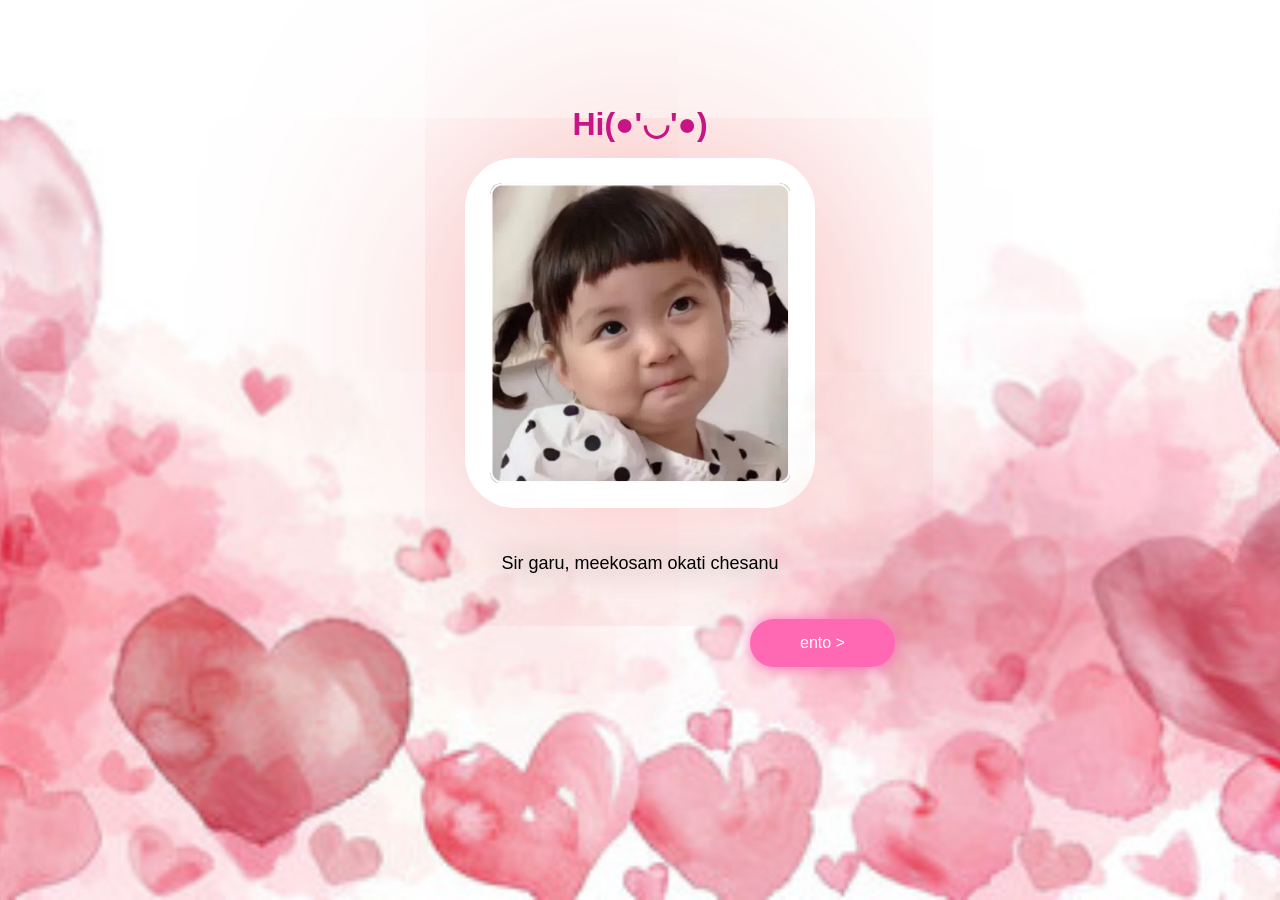
<file: index.html>
<!DOCTYPE html>
<html lang="en">
<head>
    <meta charset="UTF-8">
    <meta name="viewport" content="width=device-width, initial-scale=1.0">
    <link rel="stylesheet" href="styling.css">
    <title>Digital Gift</title>
    <style>
        * {
    margin: 30px;
    padding: 15px;
    box-sizing: border-box;
    font-family: Arial, sans-serif;
   

}
body{
     background: url(symbol.2.jpg);
    backdrop-filter: blur(1px);
    background-repeat: no-repeat;
    background-position: center;
    background-attachment: fixed;
    background-size: cover;
}
h1{
    display: block;
    margin-top: auto;
    margin-left: auto;
    margin-right: auto;
    margin-bottom: auto;
    color:mediumvioletred ;
}
img{
    border-radius: 50px;
    box-sizing: 10cm;
    display: block;
    margin-top: auto;
    margin-left: auto;
    margin-right: auto;
    margin-bottom: auto;
    height: 350px;
    transition: 0.3s;
    box-shadow: 0 0 50cm rgba(233, 7, 7, 0.375);
    
}
p{
   
    display: block;
    font-style: normal;
    font-family:Verdana, Geneva, Tahoma, sans-serif;
    margin-left: auto;
    margin-right: auto;
    margin-top: 100;
    font-size: large;

    filter:drop-shadow(0 0 15px grey)
}
a{
    text-decoration: none ;
    color: white;
}
button{
    display: block;
    margin-bottom: auto;
    margin-left: 60%;
  
    padding:  15px 5px;
    border: none;
    border-radius: 30px;
    background: hotpink;
    box-shadow: 0 0 15px hotpink;
    color: white;
    font-size: 1rem;
    cursor: pointer;
    transition: 0.3s;
    
}

    </style>
</head>
<body>
    <h1 style="text-align: center;">Hi(●'◡'●)</h1>
    
    <img src="sticker01.png" alt="img1" height="200">
    <p style="text-align: center;">Sir garu, meekosam okati chesanu </p>
    <button onclick="page2.html"><a href="page2.html"> ento ></a>
        
    </button>
</body>
</html>
</file>
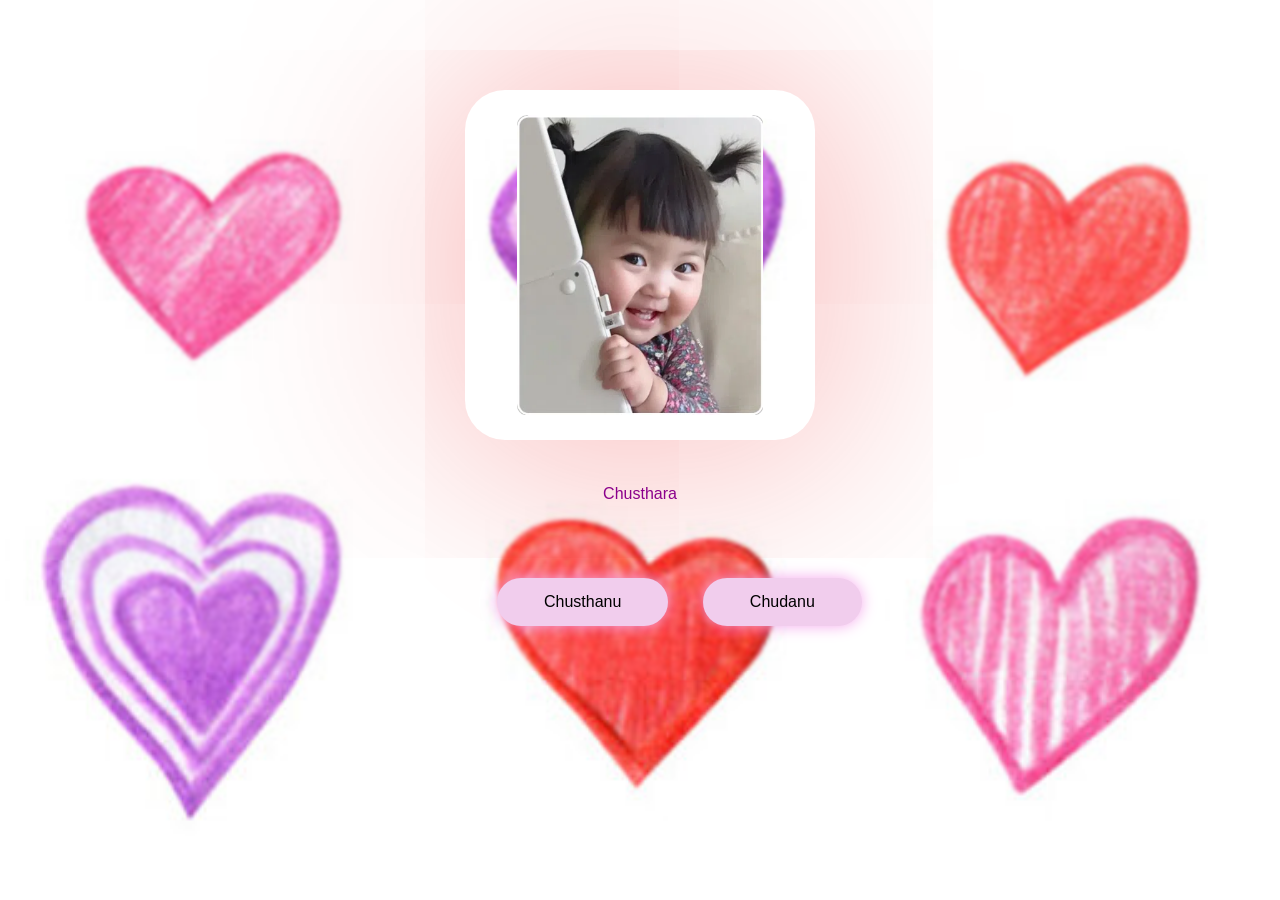
<file: page2.html>
<!DOCTYPE html>
<html lang="en">
<head>
    <meta charset="UTF-8">
    <meta name="viewport" content="width=device-width, initial-scale=1.0">
    <title>15201314</title>
    <link rel="stylesheet" href="styles.css">
</head>
<body>
    <img src="sticker02.png" alt="img2" height="200">
    <p style="text-align: center;">Chusthara</p>
    <button id="Chusthanu"  onclick="page4.html"><a href="page4.html">Chusthanu</a></button>
    <button onclick="page3.html" id="chudanu"><a href="page3.html">Chudanu</a></button>
</body>
</html>
</file>
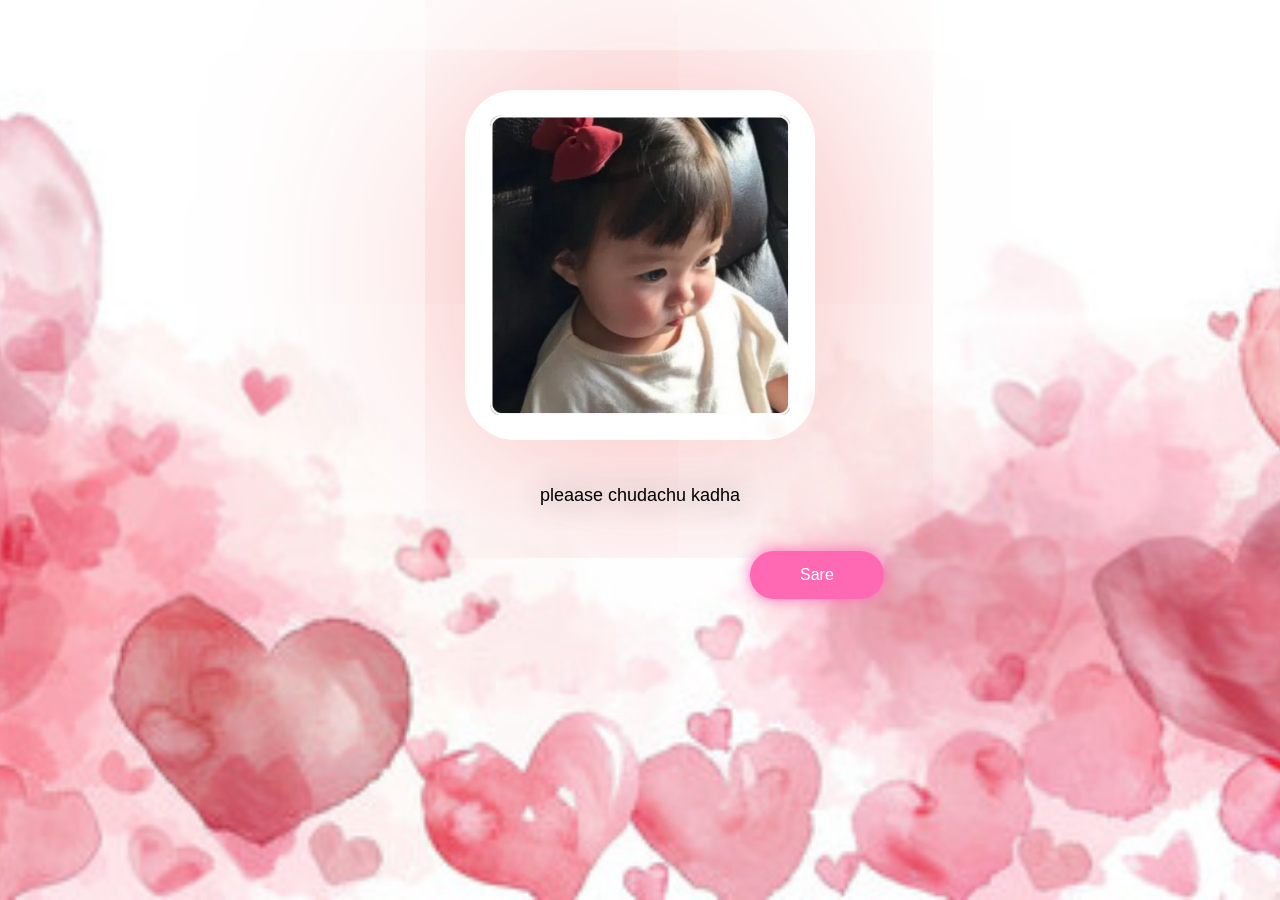
<file: page3.html>
<!DOCTYPE html>
<html lang="en">
<head>
    <meta charset="UTF-8">
    <meta name="viewport" content="width=device-width, initial-scale=1.0">
    <title>15201314</title>
    <link rel="stylesheet" href="styling.css">
</head>
<body>
    <img src="sticker03.png" alt="img2" height="200">
    <p style="text-align: center;">pleaase chudachu kadha</p>
    <button onclick="page4.html"><a href="page4.html">Sare</a></button>
</body>
</html>
</file>
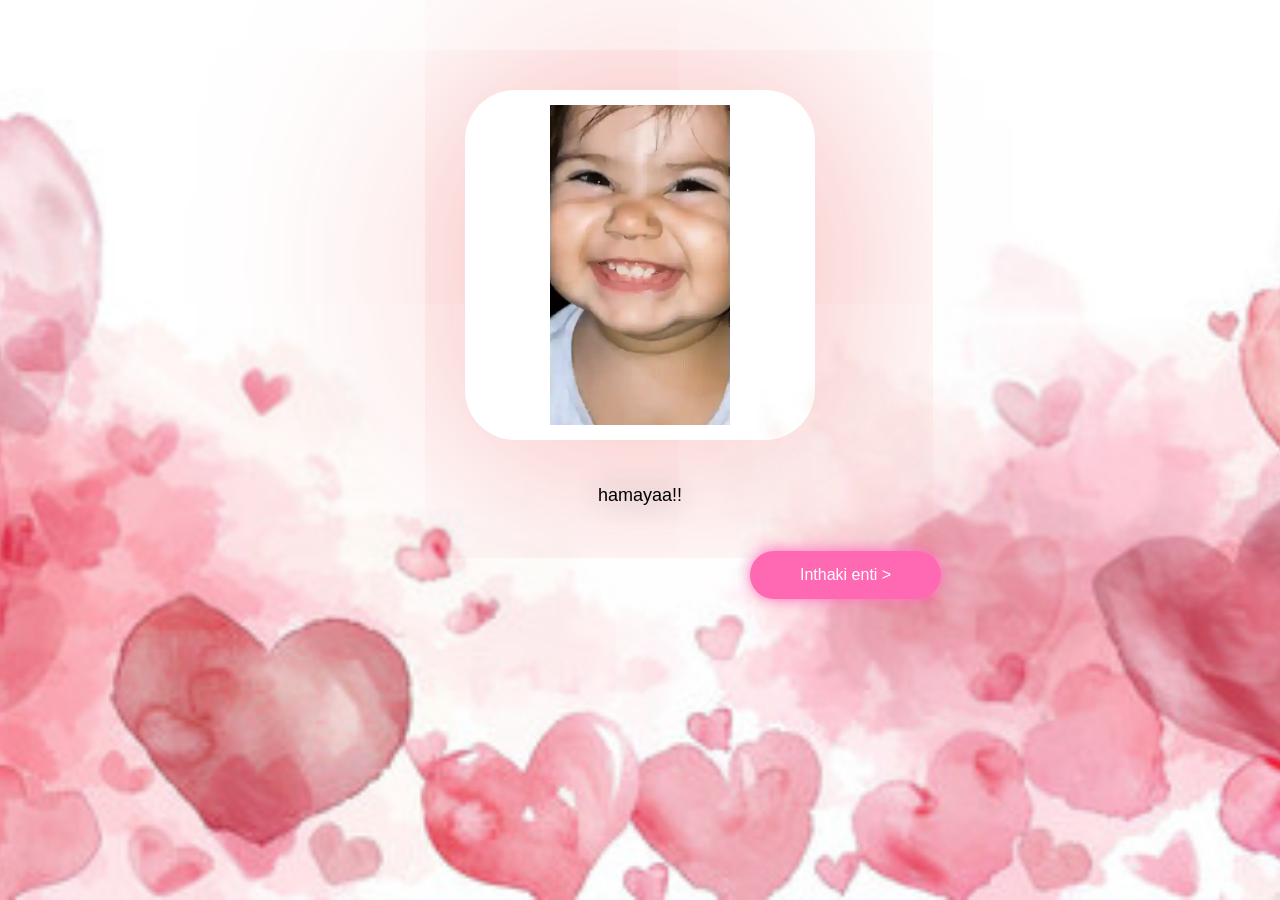
<file: page4.html>
<!DOCTYPE html>
<html lang="en">
<head>
    <meta charset="UTF-8">
    <meta name="viewport" content="width=device-width, initial-scale=1.0">
    <title>15201314</title>
    <link rel="stylesheet" href="styling.css">
</head>
<body>
    <img src="sticker04.png" alt="img4" height="200">
    <p style="text-align: center;">hamayaa!!</p>
    <button onclick="page5.html"><a href="page5.html">Inthaki enti ></a></button>
</body>
</html>
</file>
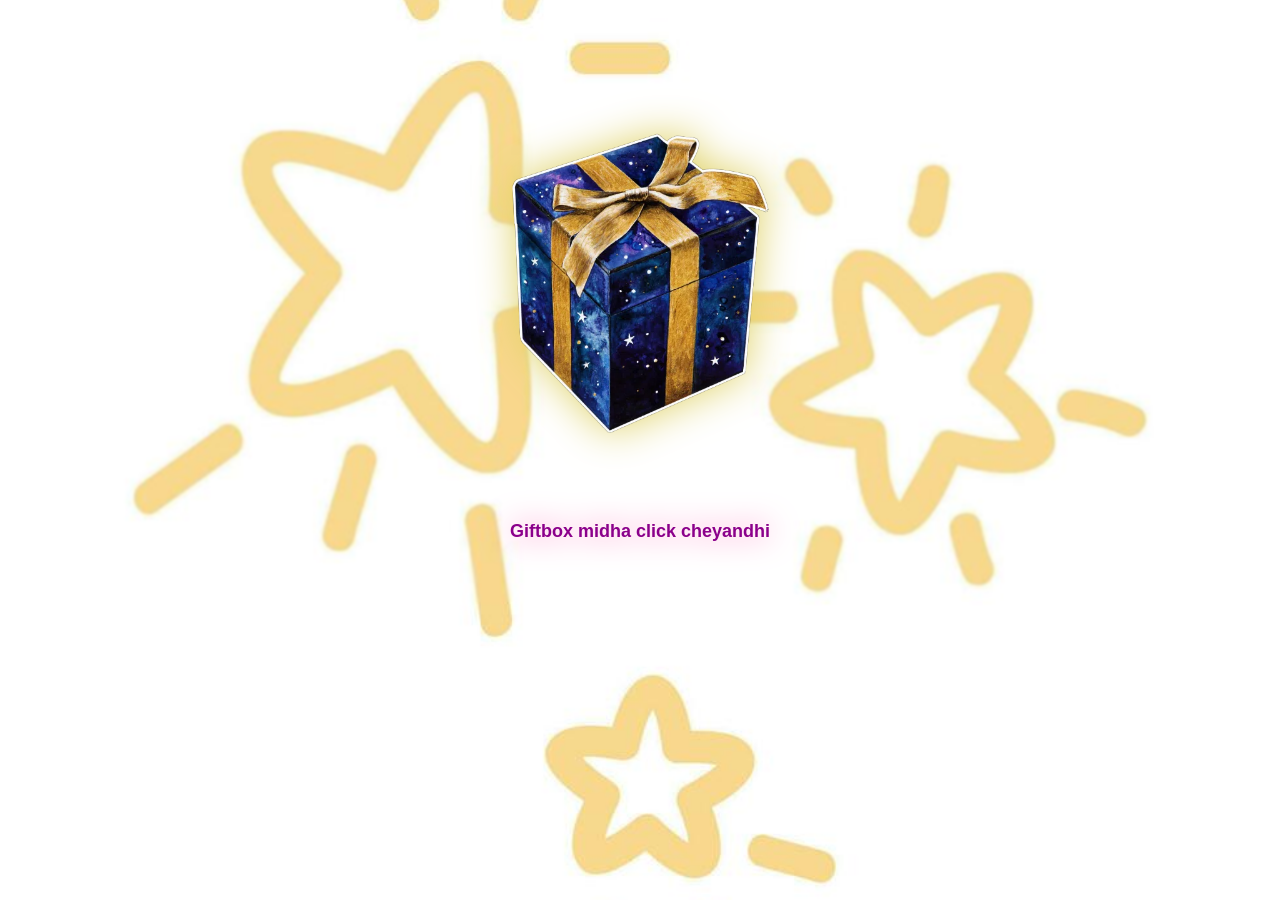
<file: page5.html>
<!DOCTYPE html>
<html lang="en">
<head>
    <meta charset="UTF-8">
    <meta name="viewport" content="width=device-width, initial-scale=1.0">
    <title>15201314</title>
    <link rel="stylesheet" href="giftbox.css">
</head>
<body>
    <a href="page6.html" target="_blank">
    <img src="sticker05.png" alt="img5" height="200" usemap="#workmap">
    <map name="workmap">
        <area shape="rect" coords="52 25 453 483" onclick="page6.html" href="page6.html">
    </map>
    </a>
    <p style="text-align: center;"> Giftbox midha click cheyandhi</p>
</body>
</html>
</file>
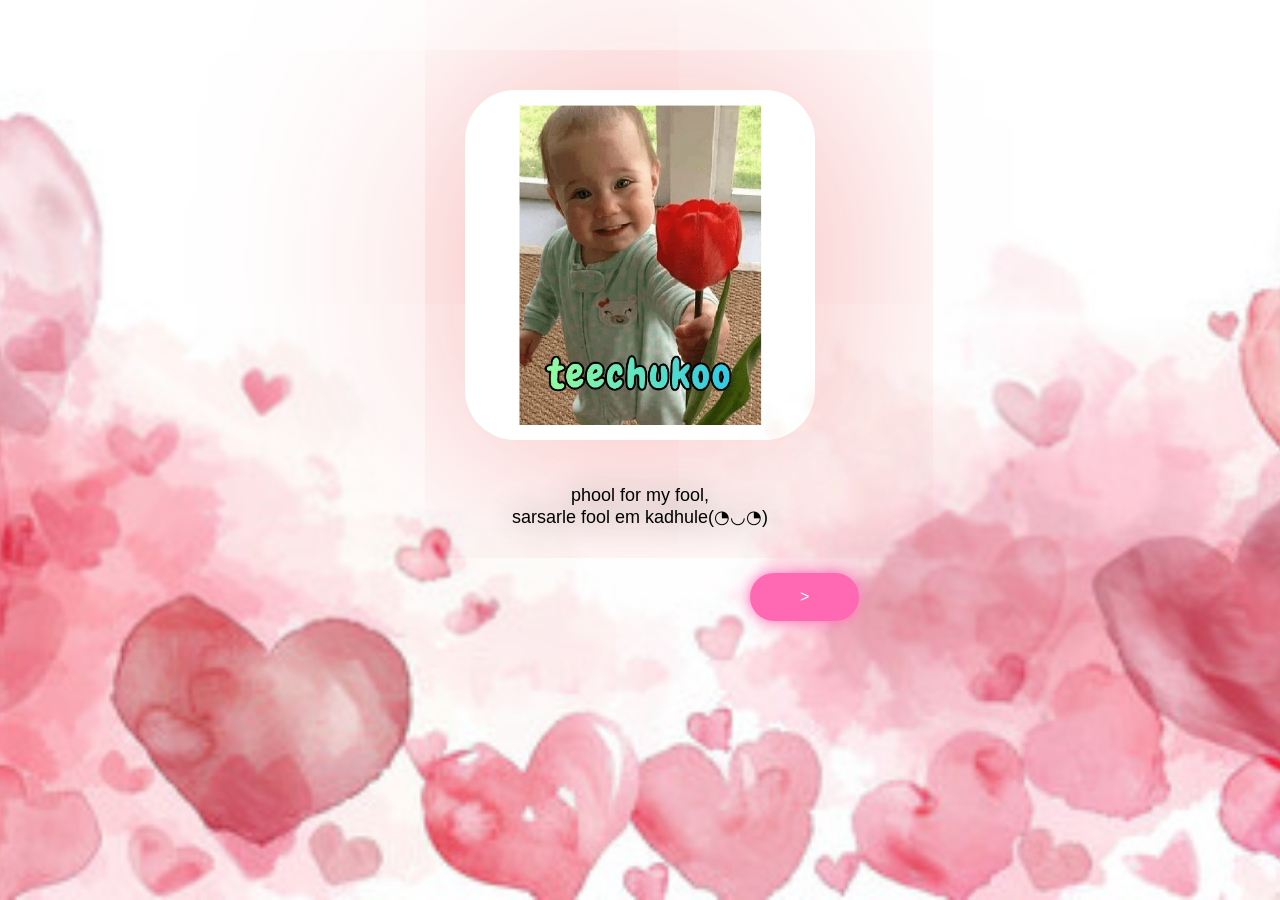
<file: page6.html>
<!DOCTYPE html>
<html lang="en">
<head>
    <meta charset="UTF-8">
    <meta name="viewport" content="width=device-width, initial-scale=1.0">
    <title>15201314</title>
    <link rel="stylesheet" href="styling.css">
</head>
<body>
    <img src="sticker06.png" alt="img6" height="200">
    <p style="text-align: center;">
       phool for my fool,<br>
       sarsarle fool em kadhule(◔◡◔)
    </p>
    <button onclick="page7.html"><a href="page7.html">></a></button>
</body>
</html>
</file>
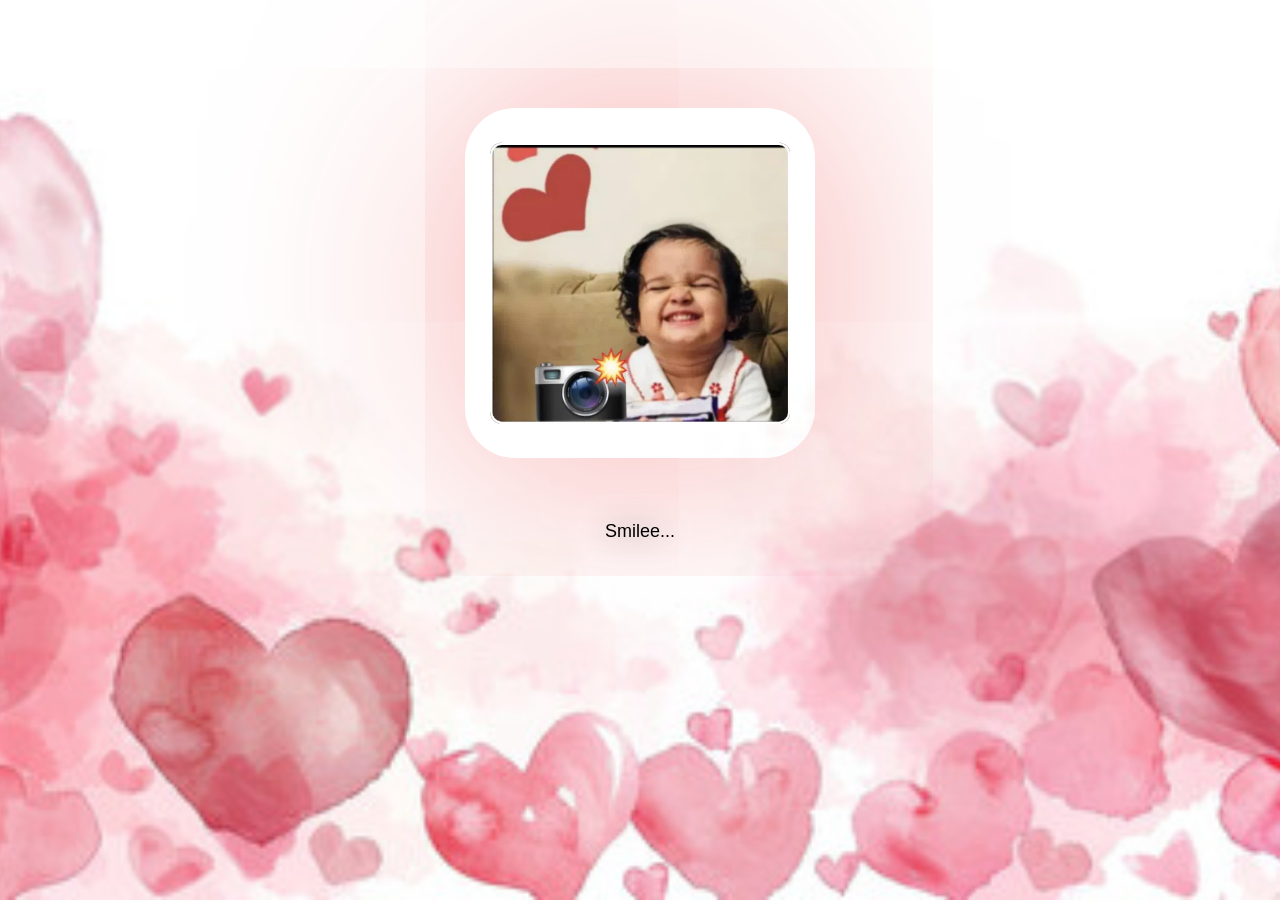
<file: page7.html>
<!DOCTYPE html>
<html lang="en">
<head>
    <meta charset="UTF-8">
    <meta name="viewport" content="width=device-width, initial-scale=1.0">
    <title>15201314</title>
    <link rel="stylesheet" href="styling.css">
</head>
<body>
    
    <a href="page8.html" target="_blank">
    <img src="sticker08.png" alt="img8" height="200" usemap="#clickphoto">
    <map name="clickphoto">
        <area shape="rect" coords="87 392 253 475" onclick="page8.html" href="page8.html">
    </map>
    </a>
    <p style="text-align:center;">Smilee...</p>
</body>
</html>
</file>
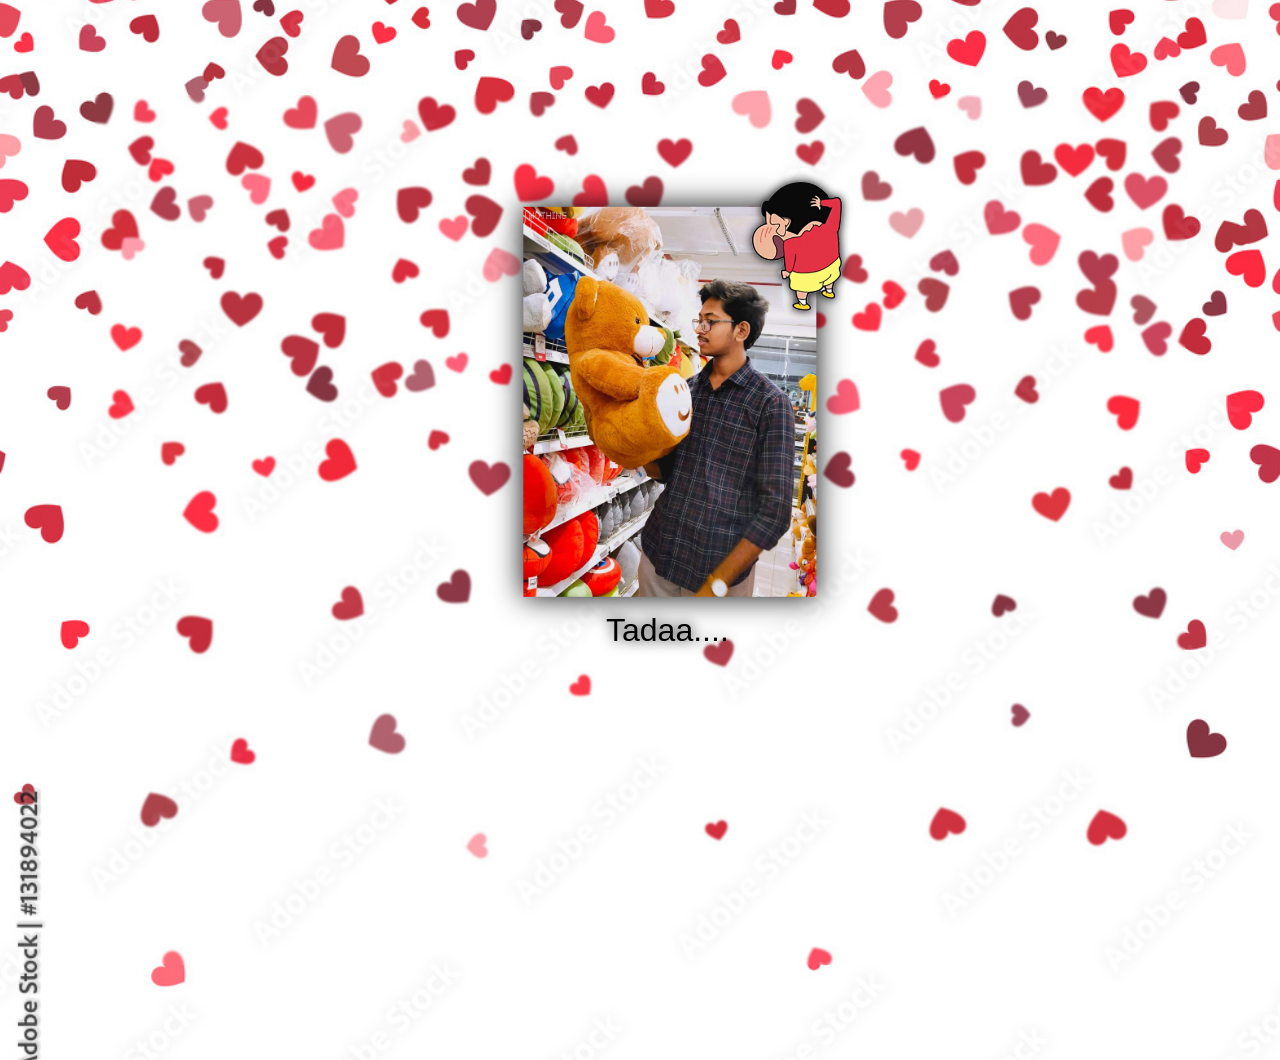
<file: page8.html>
<!DOCTYPE html>
<html lang="en">
<head>
    <meta charset="UTF-8">
    <meta name="viewport" content="width=device-width, initial-scale=1.0">
    <title>15201314</title>
    <link rel="stylesheet" href="special.css">
</head>
<body>
    <div class="he">
    <img src="ahha.jpeg" alt="he" height="420">
    </div>
    <div class="shin">
    <img src="sticker09.png" alt="shin" height="160">
    </div>
    <p style="text-align: center;">Tadaa....</p>

</body>
</html>
</file>
<file: styling.css>
* {
    margin: 30px;
    padding: 15px;
    box-sizing: border-box;
    font-family: Arial, sans-serif;
   

}
body{
     background: url(symbol.2.jpg);
    backdrop-filter: blur(1px);
    background-repeat: no-repeat;
    background-position: center;
    background-attachment: fixed;
    background-size: cover;
}
h1{
    display: block;
    margin-top: auto;
    margin-left: auto;
    margin-right: auto;
    margin-bottom: auto;
    color:mediumvioletred ;
}
img{
    border-radius: 50px;
    box-sizing: 10cm;
    display: block;
    margin-top: auto;
    margin-left: auto;
    margin-right: auto;
    margin-bottom: auto;
    height: 350px;
    transition: 0.3s;
    box-shadow: 0 0 50cm rgba(233, 7, 7, 0.375);
    
}
p{
   
    display: block;
    font-style: normal;
    font-family:Verdana, Geneva, Tahoma, sans-serif;
    margin-left: auto;
    margin-right: auto;
    margin-top: 100;
    font-size: large;

    filter:drop-shadow(0 0 15px grey)
}
a{
    text-decoration: none ;
    color: white;
}
button{
    display: block;
    margin-bottom: auto;
    margin-left: 60%;
    margin-right: ;
    padding:  15px 5px;
    border: none;
    border-radius: 30px;
    background: hotpink;
    box-shadow: 0 0 15px hotpink;
    color: white;
    font-size: 1rem;
    cursor: pointer;
    transition: 0.3s;
    
}
div{
    display:ruby-base;
    margin: left 5px ;
}
</file>
<file: styles.css>
* {
    margin: 30px;
    padding: 15px;
    box-sizing: border-box;
    font-family: Arial, sans-serif;
    justify-content: center;
}
body{
    background: url(symbol4.jpg);
    backdrop-filter: blur(1px);
    background-repeat: no-repeat;
    background-position: center;
    background-attachment: fixed;
    background-size: cover;
}
img{
    border-radius: 40px;
    box-sizing: 15cm;
    display: block;
    margin-top: auto;
    margin-left: auto;
    margin-right: auto;
    margin-bottom: auto;
    height: 350px;
    transition: 0.3s;
    box-shadow: 0 0 50cm rgba(233, 7, 7, 0.375);
}
p{
    color:darkmagenta;
    display: block;
    font-style: normal;
    font-family:Verdana, Geneva, Tahoma, sans-serif;
    margin-left: auto;
    margin-right: auto;
    margin-top: 50;
}
a{
    
    text-decoration: none ;
    color:black ;
}

#Chusthanu{
    display: inline-block;
    margin-bottom: auto;
    margin-left: 37%;
    margin-right:auto ;
    padding:  15px 2px;
    border: none;
    border-radius: 30px;
    background: rgb(241, 205, 237);
    box-shadow: 0 0 15px rgb(245, 168, 236);
    color: white;
    font-size: 1rem;
    cursor: pointer;
    transition: 0.3s;

}
#chudanu{
    display: inline-block;
    margin-top: auto;
    margin-right: auto;
    padding:  15px 2px;
    border: none;
    border-radius: 30px;
    background: rgb(241, 205, 237);
    box-shadow: 0 0 15px rgb(245, 168, 236);
    color: white;
    font-size: 1rem;
    cursor: pointer;
    transition: 0.3s;
}
</file>
<file: giftbox.css>
* {
    margin: 30px;
    padding: 15px;
    box-sizing: border-box;
    font-family: Arial, sans-serif;
    justify-content: center;

}
body{
    background-color:whitesmoke;
   
     background: url(symbol5.jpg);
    backdrop-filter: blur(1px);
    background-repeat: no-repeat;
    background-position: center;
    background-attachment: fixed;
    background-size: cover;
}
img{
    display: block;
    margin-top: auto;
    margin-left: auto;
    margin-right: auto;
    margin-bottom: auto;  
    filter: drop-shadow(0 0 20px #dfd164);
    height: 350px;
    transition: 0.5s;
}
p{
    color:darkmagenta;
    display: block;
    font-style: normal;
    font-family:'Trebuchet MS', 'Lucida Sans Unicode', 'Lucida Grande', 'Lucida Sans', sans-serif;
    margin-left: auto;
    margin-right: auto;
    margin-top: 50;
    font-size: large;
    font-weight: bold;
    filter:drop-shadow(0 0 15px hotpink)
}
</file>
<file: special.css>
* {
    margin: 30px;
    padding: 15px;
    box-sizing: border-box;
    font-family: Arial, sans-serif;
    justify-content: center;
    position: relative;
    filter: blur;
}
body{
     background: url(symbol6.jpg);
    backdrop-filter: blur(1px);
    backface-visibility: hidden;
    margin: 50px;
    background-repeat: no-repeat;
    background-position: center;
    background-attachment:fixed;
    background-size: cover;
}

.he{
    padding: 20px;
    position: fixed;
    top:35%;
    left:50%;
    translate: -50% -55%;
    filter: drop-shadow(0 0 15px );
    transition: 0.5s;
}
.shin{
    
    margin-left: 53%;
    margin-top: 1%;
    filter: drop-shadow(0 0 5px );
    transition: 0.5s;
}
p{
    margin-bottom: 27%;
    margin-top: 21%;
    margin-left: 8%;
    text-decoration:wavy;
    font: 2rem sans-serif;
    text-decoration-color: crimson;
    text-shadow: 10cm;
    filter: drop-shadow(0 0 7px ) ;

}
</file>
